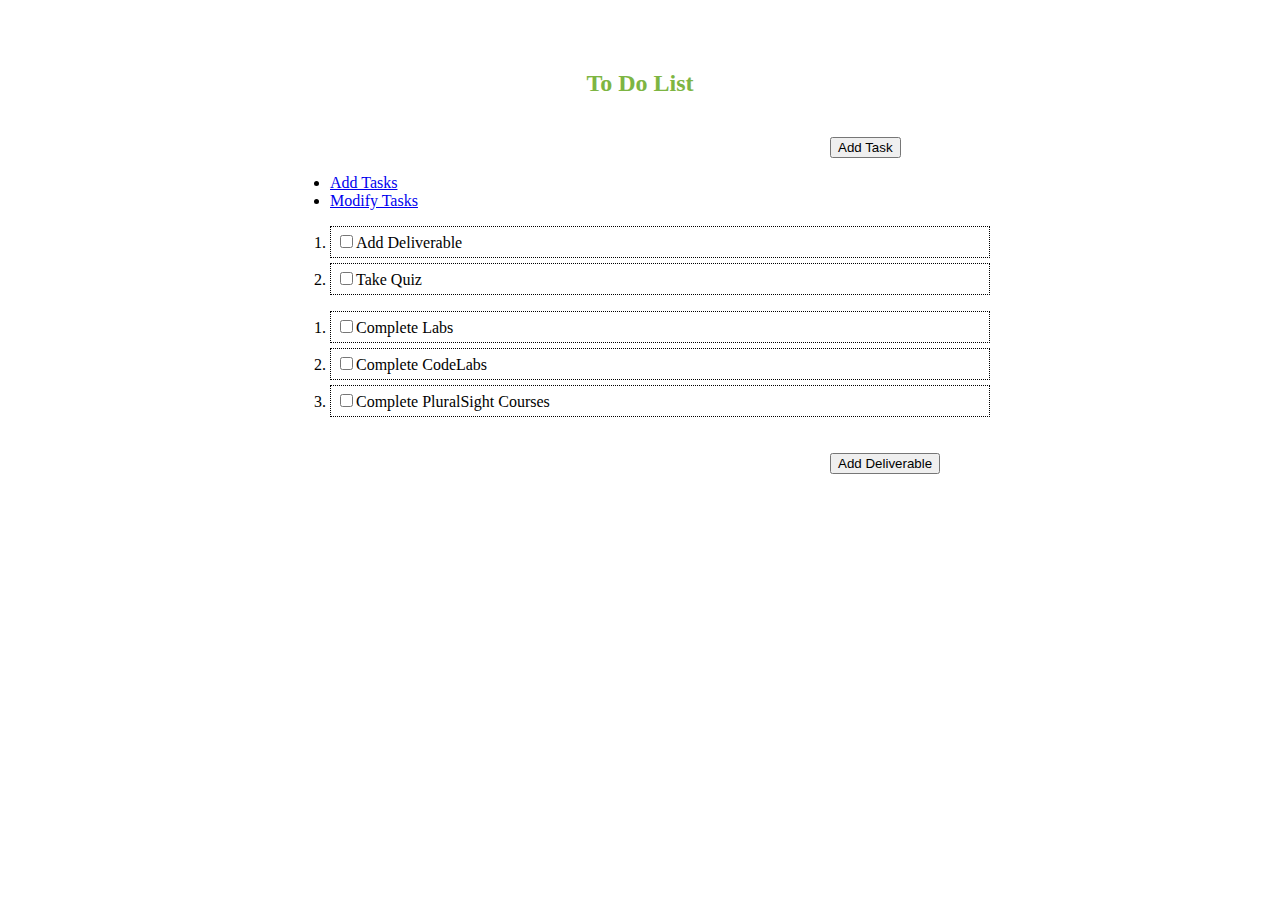
<file: index.html>
<!DOCTYPE html>
<html lang="en">
<meta charset="UTF-8">

<head>
<title>To Do List Application</title>
<link rel="stylesheet" href="jquery-ui.css">
</head>
	
<body>
  <div id="container">
    <h2>To Do List</h2>
    <button id="btnAddTask">Add Task</button>
    <div id="tasks">
      <ul id="main">
        <li><a href="#addTasks">Add Tasks</a><span class="ui-icon ui-icon-close"></span></li>
        <li><a href="#modTasks">Modify Tasks</a><span class="ui-icon ui-icon-close"></span></li>
      </ul>
      <ol id="addTasks">
        <li><input type="checkbox">Add Deliverable</li>
        <li><input type="checkbox">Take Quiz</li>
      </ol>
      <ol id="modTasks">
        <li><input type="checkbox">Complete Labs</li>
        <li><input type="checkbox">Complete CodeLabs</li>
        <li><input type="checkbox">Complete PluralSight Courses</li>
      </ol>
    </div>
    <button id="btnAddDeliverable">Add Deliverable</button>
    <div id="task-dialog" title="Add a task" style="display:none;">
      <label for"new-task">Task name:</label><input id="task" type="text"/>
    </div>
     <div id="deliverable-dialog" title="Add a deliverable" style="display:none;">
      <label for"new-deliverable">Deliverable name:</label><input id="deliverable" type="text"/>
    </div>
	  
<script type="text/javascript" src="https://code.jquery.com/jquery-1.12.3.min.js"></script>
<script src="https://katchen212.github.io/To-Do-List/jquery.js"></script>
<script src="https://katchen212.github.io/To-Do-List/jquery-ui.js"></script>

</body>
</html>
</file>
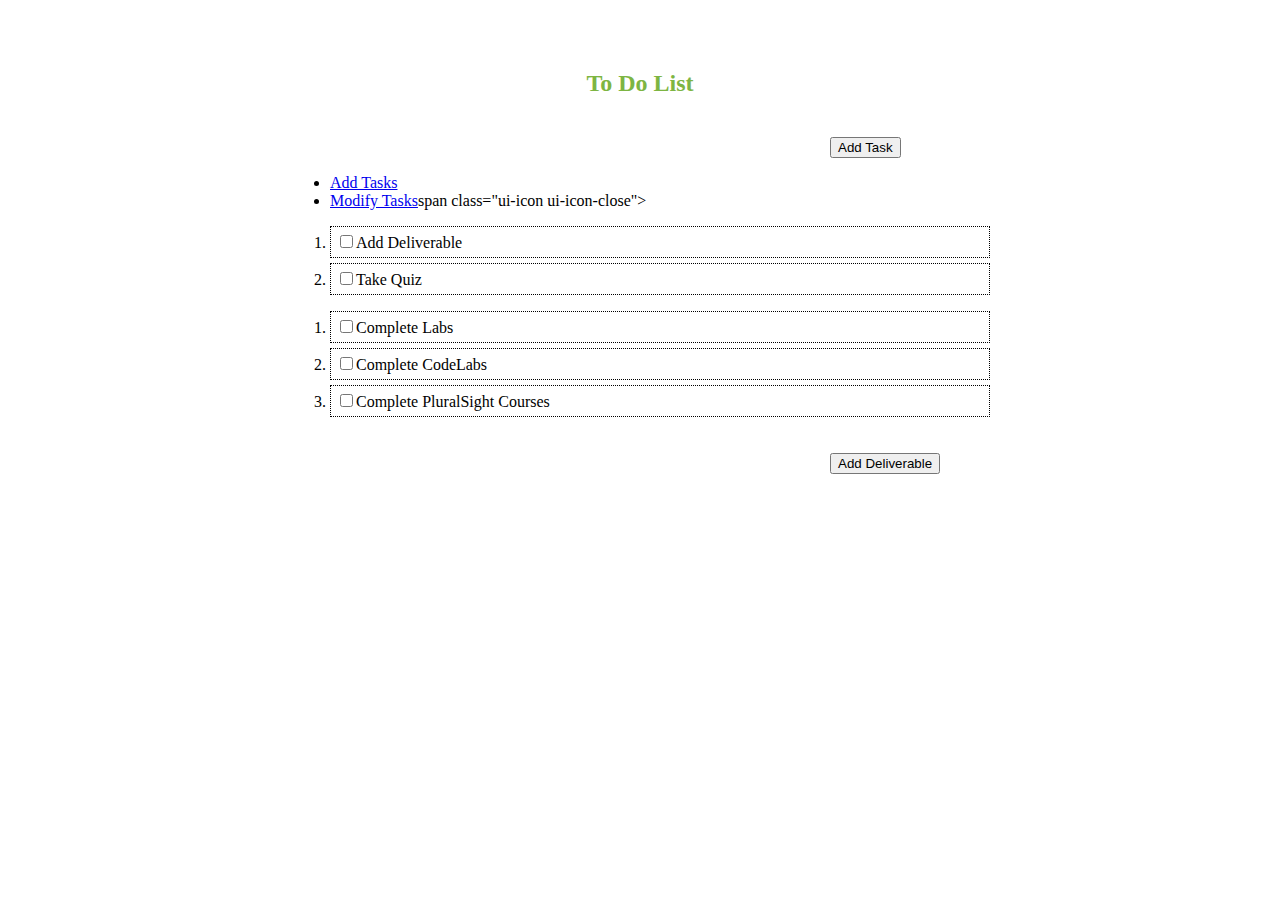
<file: todo-list.html>
<!DOCTYPE html>
<html lang="en">
<meta charset="UTF-8">

<head>
<title>To Do List Application</title>
<link rel="stylesheet" href="jquery-ui.css">
</head>
	
<body>
  <div id="container">
    <h2>To Do List</h2>
    <button id="btnAddTask">Add Task</button>
    <div id="tasks">
      <ul id="main">
        <li><a href="#addTasks">Add Tasks</a><span class="ui-icon ui-icon-close"></span></li>
        <li><a href="#modTasks">Modify Tasks</a>span class="ui-icon ui-icon-close"></span></li>
      </ul>
      <ol id="addTasks">
        <li><input type="checkbox">Add Deliverable</li>
        <li><input type="checkbox">Take Quiz</li>
      </ol>
      <ol id="modTasks">
        <li><input type="checkbox">Complete Labs</li>
        <li><input type="checkbox">Complete CodeLabs</li>
        <li><input type="checkbox">Complete PluralSight Courses</li>
      </ol>
    </div>
    <button id="btnAddDeliverable">Add Deliverable</button>
    <div id="task-dialog" title="Add a task" style="display:none;">
      <label for"new-task">Task name:</label><input id="task" type="text"/>
    </div>
     <div id="deliverable-dialog" title="Add a deliverable" style="display:none;">
      <label for"new-deliverable">Deliverable name:</label><input id="deliverable" type="text"/>
    </div>

<script src="https://katchen212.github.io/To-Do-List/jquery.js"></script>
<script src="https://katchen212.github.io/To-Do-List/jquery-ui.js"></script>
<script type="text/javascript" src="https://code.jquery.com/jquery-1.12.3.min.js"></script>

</body>
</html>
</file>
